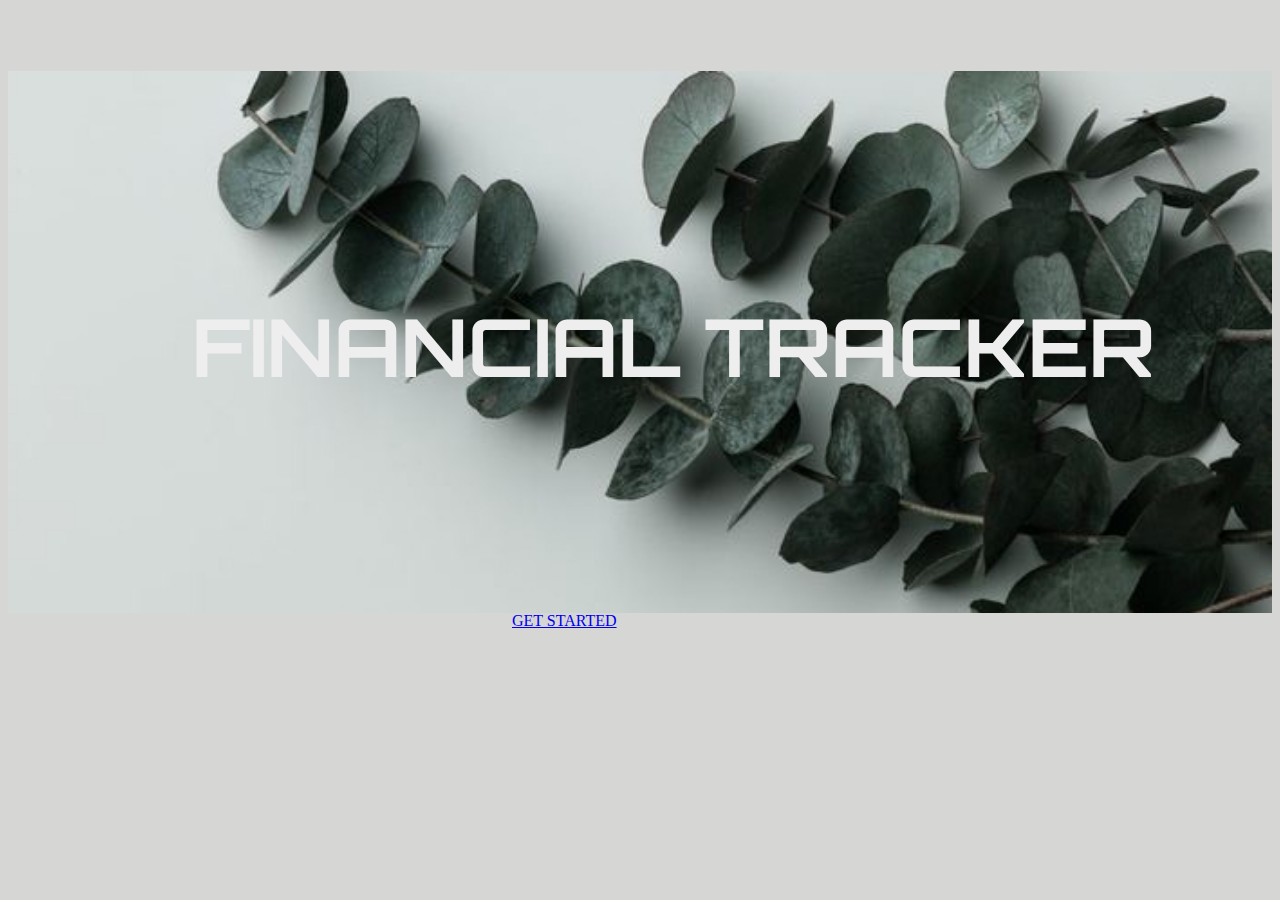
<file: index.html>
<!DOCTYPE html>
<html lang="en">
  <head>
    <meta charset="UTF-8" />
    <link rel="stylesheet" href="css/styles.css" />
    <link
      href="https://cdn.jsdelivr.net/npm/bootstrap@5.2.3/dist/css/bootstrap.min.css"
      rel="stylesheet"
      integrity="sha384-rbsA2VBKQhggwzxH7pPCaAqO46MgnOM80zW1RWuH61DGLwZJEdK2Kadq2F9CUG65"
      crossorigin="anonymous"
    />
    <title>Document</title>
  </head>
  <body style="background-color: #d6d6d5">
    <div class="row">
      <div class="col-lg-12">
        <img src="images/first pic(3).jpeg" class="pic" alt="picture" />
        <h1 style="font-size: 5rem">FINANCIAL TRACKER</h1>
        <a href="index2.html" class="btn btn-outline-secondary btn-lg"
          >GET STARTED</a
        >
      </div>
    </div>
  </body>
</html>
</file>
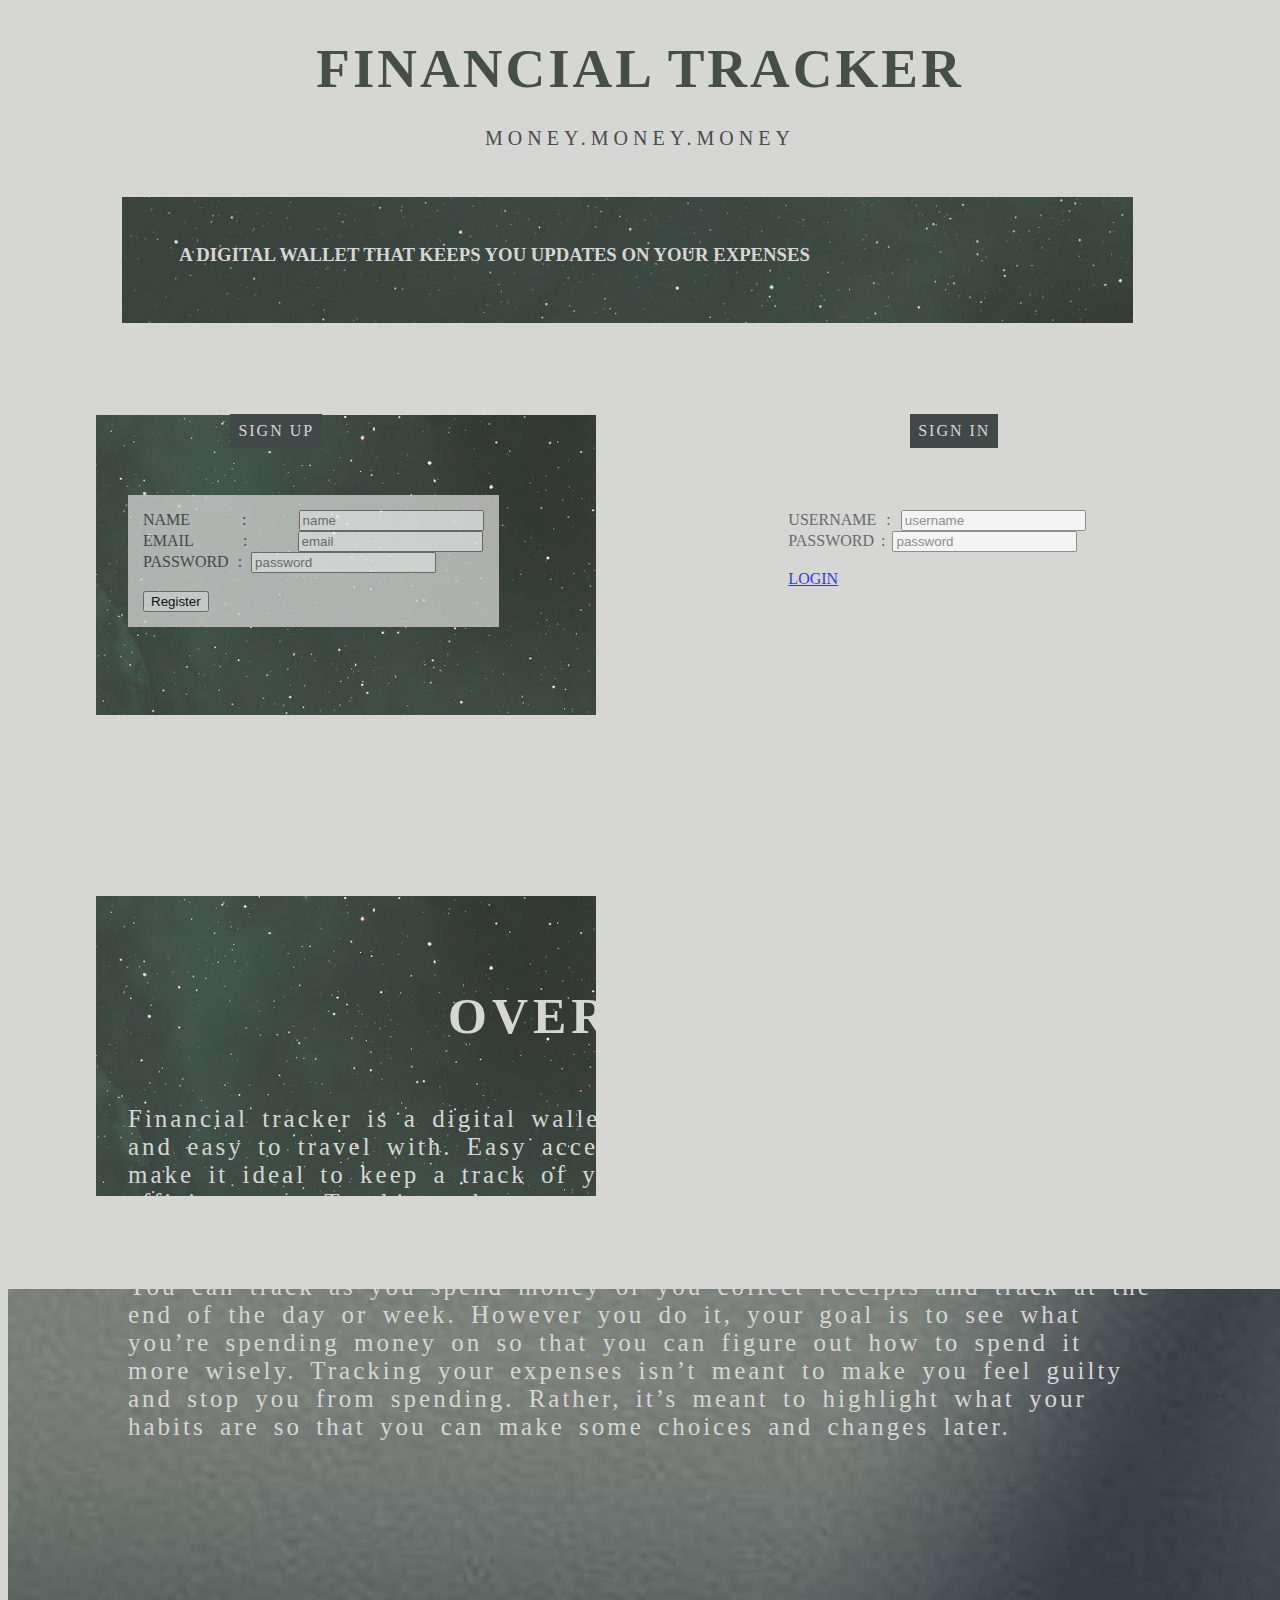
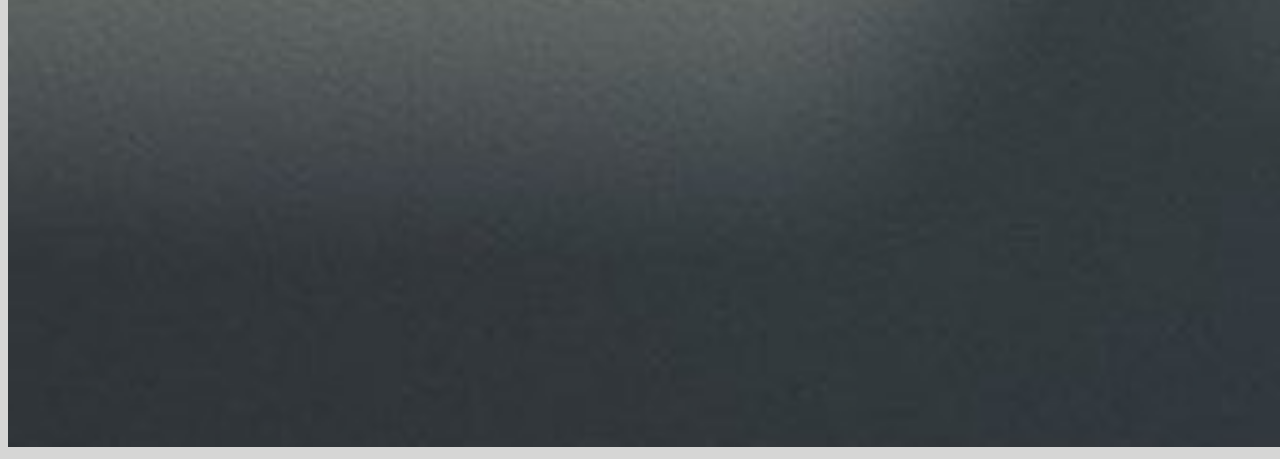
<file: index2.html>
<!DOCTYPE html>
<html lang="en">
  <head>
    <meta charset="UTF-8" />
    <link rel="stylesheet" href="css/styles2.css" />
    <link
      href="https://cdn.jsdelivr.net/npm/bootstrap@5.2.3/dist/css/bootstrap.min.css"
      rel="stylesheet"
      integrity="sha384-rbsA2VBKQhggwzxH7pPCaAqO46MgnOM80zW1RWuH61DGLwZJEdK2Kadq2F9CUG65"
      crossorigin="anonymous"
    />
    <script
      src="https://cdn.jsdelivr.net/npm/bootstrap@5.2.3/dist/js/bootstrap.bundle.min.js"
      integrity="sha384-kenU1KFdBIe4zVF0s0G1M5b4hcpxyD9F7jL+jjXkk+Q2h455rYXK/7HAuoJl+0I4"
      crossorigin="anonymous"
    ></script>
    <title>front page</title>
  </head>
  <body style="background-color: #d6d6d5">
    <h1 style="font-size: 55px">FINANCIAL TRACKER</h1>
    <p id="v">MONEY.MONEY.MONEY</p>
    <img src="images/pic(1).jpeg" class="pic" alt="picture" />
    <h3>A DIGITAL WALLET THAT KEEPS YOU UPDATES ON YOUR EXPENSES</h3>
    <div class="conatiner">
      <div class="row">
        <div class="col">
          <img src="images/front pic(1).jpeg" class="pic1" />
          <div class="box">SIGN UP</div>
          <div class="box2">
            <form method="POST" action="login.php">
              <label style="word-spacing: 48px">NAME : </label>
              <input type="text" placeholder="name" name="name1" /><br />
              <label style="word-spacing: 46px">EMAIL : </label>
              <input type="email" placeholder="email" name="email1" /><br />
              <label style="word-spacing: 5px">PASSWORD : </label>
              <input
                type="password"
                placeholder="password"
                name="password1"
              /><br /><br />
              <button name="submit" class="btn btn-outline-success">
                Register
              </button>
            </form>
          </div>
        </div>
        <div class="col">
          <img src="images/front pic(1).jpeg" class="pic2" />

          <div class="box1">SIGN IN</div>
          <div class="box3">
            <form name="signin" action="index3.html">
              <label style="word-spacing: 6px">USERNAME : </label>
              <input type="text" placeholder="username" /><br />
              <label style="word-spacing: 3px">PASSWORD : </label>
              <input type="password" placeholder="password" /><br /><br />
              <a
                href="index3.html"
                class="btn btn-outline-success"
                onClick="login()"
                >LOGIN</a
              >
            </form>
          </div>
        </div>
      </div>
    </div>
    <div class="over">
      <img src="images/sec pic(1).png" class="pic3" />
      <h2 style="font-size: 50px">OVERVIEW</h2>
      <p id="view">
        Financial tracker is a digital wallet that is portable ,
        environment-friendly and easy to travel with. Easy access and security
        are the features that make it ideal to keep a track of your savings and
        expenditures in an efficient way. Tracking where your money is going is
        the process of writing down what you spend. You may use a little
        notebook to do this, a spreadsheet, an app on your phone or tablet, or
        other software programs. You can track as you spend money or you collect
        receipts and track at the end of the day or week. However you do it,
        your goal is to see what you’re spending money on so that you can figure
        out how to spend it more wisely. Tracking your expenses isn’t meant to
        make you feel guilty and stop you from spending. Rather, it’s meant to
        highlight what your habits are so that you can make some choices and
        changes later.
      </p>
    </div>
  </body>
</html>
</file>
<file: css/styles.css>
@import url('https://fonts.googleapis.com/css2?family=Orbitron&family=Cormorant&family=Forum&family=Manrope&family=Tenor+Sans&display=swap');

 .pic{
    margin: 5% auto;
    width: 100%;
    height: auto;
    position: relative;
}
h1{
    color: #EEEEEE;
    position: absolute;
    font-family: orbitron, sans-serif;
    bottom: 50%;
    left: 15%;
    
}
.btn{
    position: absolute;
    bottom: 30%;
    left: 40%;
}
</file>
<file: css/styles2.css>
@import url('https://fonts.googleapis.com/css2?family=Bodoni+Moda&family=Abel&family=Chakra+Petch&family=Libre+Baskerville&display=swap');

body{
    background-color: #d6d6d5;
}
h1{
    text-align: center;
    font-size: 50px;
    color: #464e4a;
    letter-spacing: 3px;

}
#v{
    text-align: center;
    color:#464e4a;
    font-size:20px ;
    line-height: 2px;
    letter-spacing: 5px;
}
.pic{
    width:80%;
    height: auto;
    margin-left: 9%;
   position: relative;
   margin-top:3%;
   opacity: 80%;
   
}
h3{
    position: absolute;
    text-align: center;
    color:#d6d6d5;
    top: 25%;
    left: 14%;
}
.pic2{
    margin: 7%;
    position: relative;
    opacity: 80%;

}
.pic1{
    margin: 7%;
    position: relative;
    opacity: 80%;

}
.box{
    background-color:#414948;
    position: absolute;
    color: #d6d6d5;
    top: 46%;
    left: 18%;
    padding: 8px;
    letter-spacing: 2px;
}
.box1{
    background-color: #414948;
    position: absolute;
    color: #d6d6d5;
    top: 46%;
    right: 22%;
    padding: 8px;
    letter-spacing: 2px;
}
.box2{
    background-color: #d6d6d5;
    color:#414948;
    position: absolute;
    top: 55%;
    left: 10%;
    padding: 15px;
    opacity: 75%;
}
.box3{
    background-color: #d6d6d5;
    color:#414948;
    position: absolute;
    top: 55%;
    right: 14%;
    padding: 15px;
    opacity: 75%;
       
}
.pic3{
    width: 120%;
    height: 80%;
    
    
    position: relative;
}
h2{
    position: absolute;
    top: 105%;
    left: 35%;
    color: #d6d6d5;
    letter-spacing: 5px;
}
#view{
 position: absolute;
 top: 120%;
 left: 10%;
 right: 10%;
 color: #d6d6d5;
 font-size: 25px;
 letter-spacing: 3px;
 word-spacing: 5px;
}
</file>
